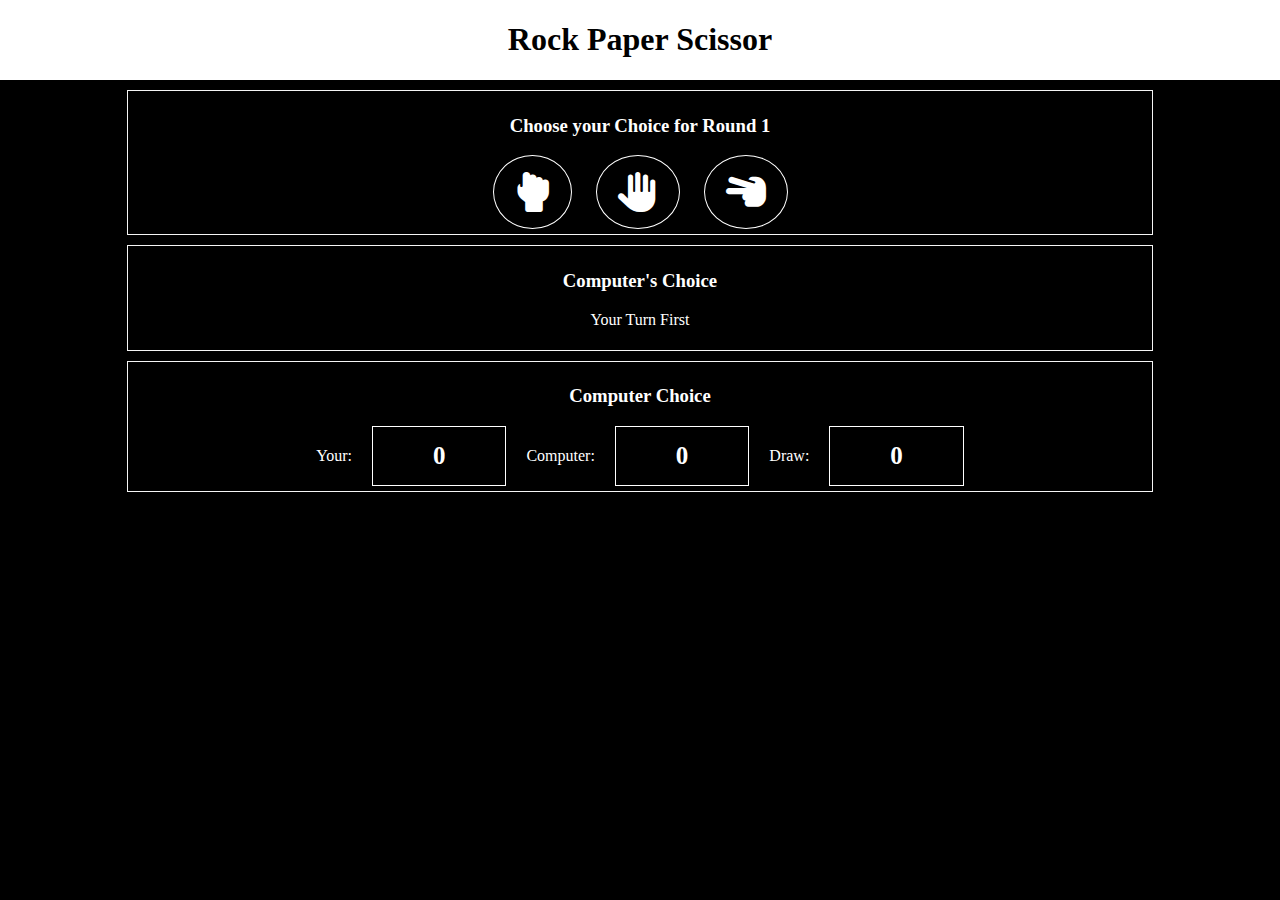
<file: ROCK PAPER SCISSOR/index.html>
<!DOCTYPE html>
<html lang="en">
  <head>
    <meta charset="UTF-8" />
    <meta name="viewport" content="width=device-width, initial-scale=1.0" />
    <title>Rock Paper Scissor</title>

    <link
      rel="stylesheet"
      href="https://cdnjs.cloudflare.com/ajax/libs/font-awesome/6.5.0/css/all.min.css"
    />

    <link rel="stylesheet" href="style.css" />
  </head>
  <body>
    <div class="header">
      <h1>Rock Paper Scissor</h1>
    </div>

    <div class="user">
      <h3>Choose your Choice for Round <strong class="round">1</strong></h3>
      <button class="users rock">
        <i class="fa-solid fa-hand-back-fist"></i>
      </button>
      <button class="users paper"><i class="fa-solid fa-hand"></i></button>
      <button class="users scissor">
        <i class="fa-solid fa-hand-scissors"></i>
      </button>
    </div>

    <div class="computer">
      <h3>Computer's Choice</h3>
      <p class="turn">Your Turn First</p>
      <div class="computerresult"></div>
    </div>

    <div class="showresult">
      <h3>Computer Choice</h3>
      <div class="result">
        <label>Your:</label>
        <div class="point userpoint">0</div>
        <label>Computer:</label>
        <div class="point computerpoint">0</div>
        <label>Draw:</label>
        <div class="point draw">0</div>
      </div>
    </div>
    <script src="script.js"></script>
  </body>
</html>
</file>
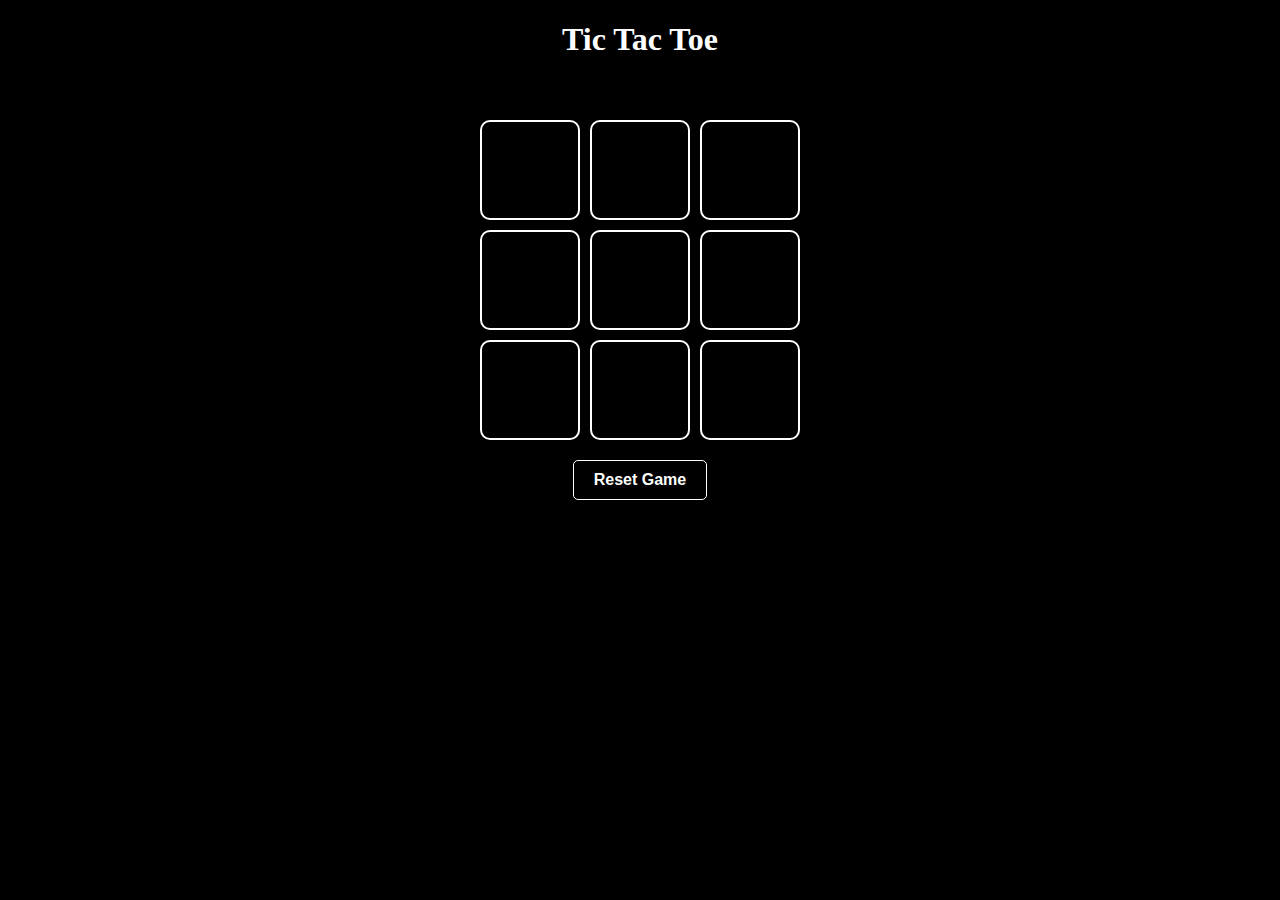
<file: TIC TAC TOE/index.html>
<!DOCTYPE html>
<html lang="en">
  <head>
    <meta charset="UTF-8" />
    <meta name="viewport" content="width=device-width, initial-scale=1.0" />
    <title>Document</title>
    <link rel="stylesheet" href="style.css" />
  </head>
  <body>
    <h1>Tic Tac Toe</h1>
    <div id="result"></div>
    <div class="boxes">
      <button class="box"></button>
      <button class="box"></button>
      <button class="box"></button>
      <button class="box"></button>
      <button class="box"></button>
      <button class="box"></button>
      <button class="box"></button>
      <button class="box"></button>
      <button class="box"></button>
    </div>
    <button class="reset" onclick="reset()">Reset Game</button>
    <script src="script.js"></script>
  </body>
</html>
</file>
<file: ROCK PAPER SCISSOR/style.css>
body {
  padding: 0;
  margin: 0;
  display: flex;
  flex-direction: column;
  justify-content: center;
  align-items: center;
  background-color: black;
  color: white;
  text-align: center;
  gap: 10px;
}
button i {
  padding: 15px;
  font-size: 40px;
  color: white;
}
.user {
  text-align: center;
}
.user button,
.computerresult button {
  border: 1px solid white;
  background-color: black;
  border-radius: 50%;
  margin: 0px 10px;
  transition: all 0.1s ease;
}
.border {
  border: 3px solid white !important;
}
.result {
  display: flex;
  flex-direction: row;
  justify-content: center;
  align-items: center;
  gap: 20px;
}
.point {
  font-size: 25px;
  font-weight: 700;
  border: 1px solid white;
  background-color: black;
  color: white;
  padding: 15px 60px;
}
.hide {
  display: none;
}

.user,
.computer,
.showresult {
  padding: 5px 0px;
  border: 1px solid whitesmoke;
  width: 80vw;
}

.header {
  width: 100%;
  background-color: white;
  color: black;
  display: flex;
  justify-content: center;
}
</file>
<file: TIC TAC TOE/style.css>
body {
  padding: 0;
  margin: 0;
  display: flex;
  flex-direction: column;
  align-items: center;
  background-color: black;
  color: white;
}
.boxes {
  display: grid;
  grid-template-columns: repeat(3, 100px);
  grid-template-rows: repeat(3, 100px);
  gap: 10px;
  margin-top: 20px;
}
#result {
  margin-top: 20px;
  font-size: 24px;
  font-weight: 600;
}
button.box {
  width: 100px;
  height: 100px;
  font-size: 40px;
  font-weight: 500;
  background-color: black;
  color: white;
  border: 2px solid white;
  border-radius: 10px;
  cursor: pointer;
}
button.reset {
  margin-top: 20px;
  padding: 10px 20px;
  font-size: 16px;
  font-weight: 600;
  border: 1px solid white;
  background-color: black;
  color: white;
  border-radius: 5px;
  cursor: pointer;
  transition: all 0.3s ease;
}
button.reset:hover {
  background-color: white;
  color: black;
}
.color-x {
  color: rgb(216, 146, 16) !important;
}
.color-o {
  color: rgba(55, 0, 255, 0.329) !important;
}
.win {
  font-weight: 900 !important;
  font-size: 50px !important;
}
</file>
